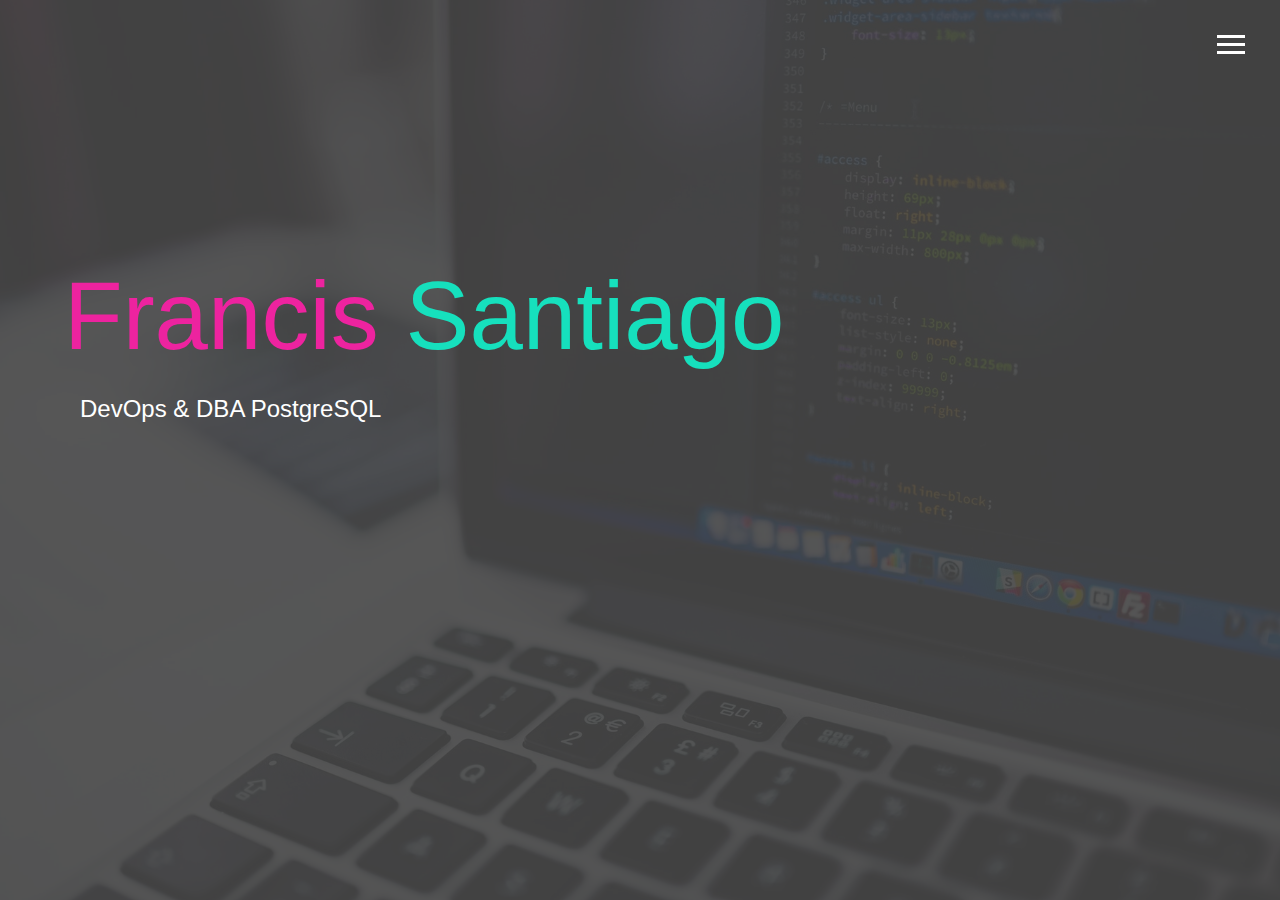
<file: index.html>
<!DOCTYPE html>
<html lang="en">

<head>
  <meta charset="UTF-8">
  <meta name="viewport" content="width=device-width, initial-scale=1.0">
  <meta http-equiv="X-UA-Compatible" content="ie=edge">
  <link rel="stylesheet" href="https://use.fontawesome.com/releases/v5.2.0/css/all.css" integrity="sha384-hWVjflwFxL6sNzntih27bfxkr27PmbbK/iSvJ+a4+0owXq79v+lsFkW54bOGbiDQ"
    crossorigin="anonymous">

  <link rel="stylesheet" href="css/main.css">
  <link rel="icon" href="img/logo-fc-pg-transparent.png" type="image/png">
  <title>Francis Santiago Portfolio</title>
</head>

<body id="bg-img">
  <header>
    <div class="menu-btn">
      <div class="btn-line"></div>
      <div class="btn-line"></div>
      <div class="btn-line"></div>
    </div>

    <nav class="menu">
      <div class="menu-branding">
        <div class="portrait"></div>
      </div>
      <ul class="menu-nav">
        <li class="nav-item current">
          <a href="index.html" class="nav-link">
            Home
          </a>
        </li>
        <li class="nav-item">
          <a href="about.html" class="nav-link">
            About Me
          </a>
        </li>
        <li class="nav-item">
          <a href="experience.html" class="nav-link">
            My Experience
          </a>
        </li>
        <li class="nav-item">
          <a href="skills.html" class="nav-link">
            My Skills
          </a>
        </li>
        <li class="nav-item">
          <a href="volunteering.html" class="nav-link">
            Volunteering
          </a>
        </li>
        <li class="nav-item">
          <a href="work.html" class="nav-link">
            My Work
          </a>
        </li>
        <li class="nav-item">
          <a href="contact.html" class="nav-link">
            How To Reach Me
          </a>
        </li>
      </ul>
    </nav>
  </header>

  <main id="home">
    <h1 class="lg-heading">
      Francis
      <span class="text-secondary">Santiago</span>
    </h1>
    <h2 class="sm-heading">
      DevOps & DBA PostgreSQL
    </h2>
    <div class="icons">
      <a href="https://twitter.com/sancfc" target="_blank">
        <i class="fab fa-twitter fa-2x"></i>
      </a>
      <a href="https://gitlab.com/fcsantiago" target="_blank">
        <i class="fab fa-gitlab fa-2x"></i>
      </a>
      <a href="http://ve.linkedin.com/in/sancfc/" target="_blank">
        <i class="fab fa-linkedin fa-2x"></i>
      </a>
      <a href="https://github.com/sancfc" target="_blank">
        <i class="fab fa-github fa-2x"></i>
      </a>
    </div>
  </main>

  <script src="js/main.js"></script>
</body>

</html>
</file>
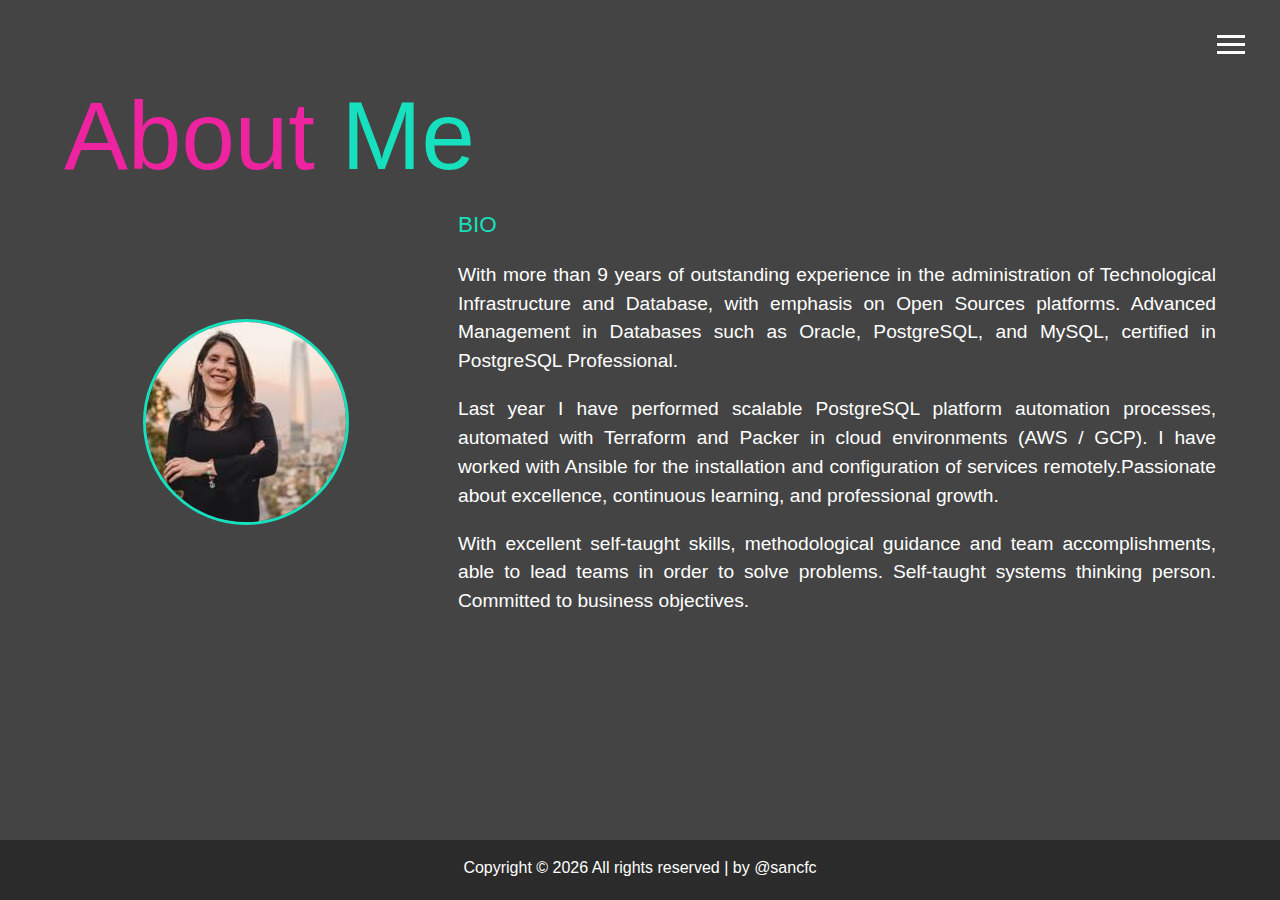
<file: about.html>
<!DOCTYPE html>
<html lang="en">

<head>
  <meta charset="UTF-8">
  <meta name="viewport" content="width=device-width, initial-scale=1.0">
  <meta http-equiv="X-UA-Compatible" content="ie=edge">
  <link rel="stylesheet" href="https://use.fontawesome.com/releases/v5.2.0/css/all.css" integrity="sha384-hWVjflwFxL6sNzntih27bfxkr27PmbbK/iSvJ+a4+0owXq79v+lsFkW54bOGbiDQ"
    crossorigin="anonymous">

  <link rel="stylesheet" href="css/main.css">
  <link rel="icon" href="img/logo-fc-pg-transparent.png" type="image/png">
  <title>Francis Santiago - About Me</title>
</head>

<body>
  <header>
    <div class="menu-btn">
      <div class="btn-line"></div>
      <div class="btn-line"></div>
      <div class="btn-line"></div>
    </div>

    <nav class="menu">
      <div class="menu-branding">
        <div class="portrait"></div>
      </div>
      <ul class="menu-nav">
        <li class="nav-item current">
          <a href="index.html" class="nav-link">
            Home
          </a>
        </li>
        <li class="nav-item">
          <a href="about.html" class="nav-link">
            About Me
          </a>
        </li>
        <li class="nav-item">
          <a href="experience.html" class="nav-link">
            My Experience
          </a>
        </li>
        <li class="nav-item">
          <a href="skills.html" class="nav-link">
            My Skills
          </a>
        </li>
        <li class="nav-item">
          <a href="volunteering.html" class="nav-link">
            Volunteering
          </a>
        </li>
        <li class="nav-item">
          <a href="work.html" class="nav-link">
            My Work
          </a>
        </li>
        <li class="nav-item">
          <a href="contact.html" class="nav-link">
            How To Reach Me
          </a>
        </li>
      </ul>
    </nav>
  </header>

  <main id="about">
    <h1 class="lg-heading">
      About
      <span class="text-secondary">Me</span>
    </h1>
    <div class="about-info">
      <img src="img/profile.jfif" alt="Francis Santiago" class="bio-image">

      <div class="bio">
        <h3 class="text-secondary">BIO</h3>
        <p>With more than 9 years of outstanding experience in the administration of Technological Infrastructure and
          Database, with emphasis on Open Sources platforms. Advanced Management in Databases such as Oracle,
          PostgreSQL, and MySQL, certified in PostgreSQL Professional.
        <p>Last year I have performed scalable PostgreSQL platform automation processes, automated with Terraform and
          Packer in cloud environments (AWS / GCP). I have worked with Ansible for the installation and configuration
          of services remotely.Passionate about excellence, continuous learning, and professional growth.</p>
        <p>With excellent self-taught skills, methodological guidance and team accomplishments, able to lead teams in
          order to solve problems. Self-taught systems thinking person. Committed to business objectives.</p>
      </div>
    </div>
  </main>

  <footer id="main-footer">
    Copyright &copy; <script>document.write(new Date().getFullYear());</script> All rights reserved | <i class="fa fa-heart"
    aria-hidden="true"></i> by <a href="https://twitter.com/sancfc" target="_blank">@sancfc</a>
  </footer>

  <script src="js/main.js"></script>
</body>

</html>
</file>
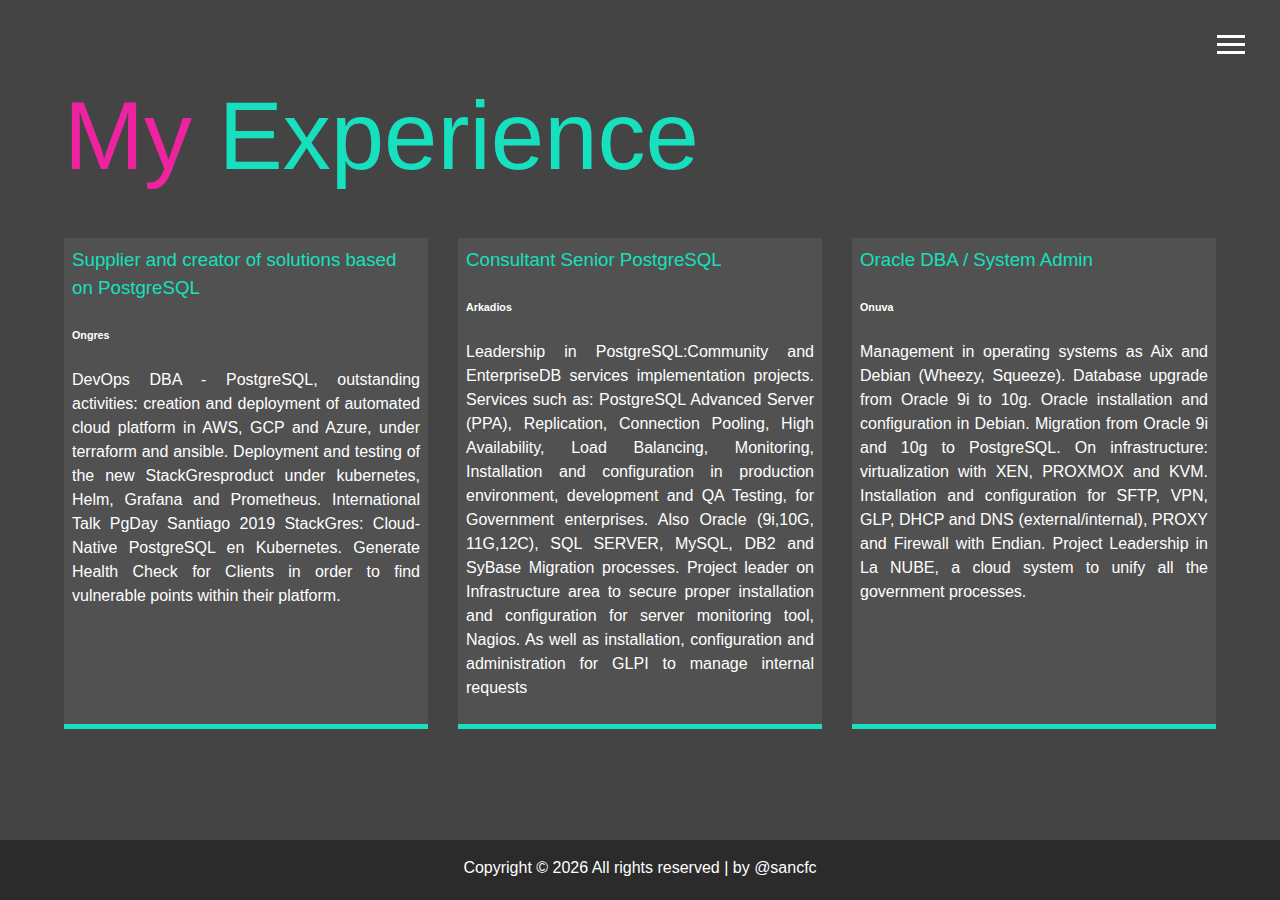
<file: experience.html>
<!DOCTYPE html>
<html lang="en">

<head>
  <meta charset="UTF-8">
  <meta name="viewport" content="width=device-width, initial-scale=1.0">
  <meta http-equiv="X-UA-Compatible" content="ie=edge">
  <link rel="stylesheet" href="https://use.fontawesome.com/releases/v5.2.0/css/all.css" integrity="sha384-hWVjflwFxL6sNzntih27bfxkr27PmbbK/iSvJ+a4+0owXq79v+lsFkW54bOGbiDQ"
    crossorigin="anonymous">

  <link rel="stylesheet" href="css/main.css">
  <link rel="icon" href="img/logo-fc-pg-transparent.png" type="image/png">
  <title>Francis Santiago - Experience</title>
</head>

<body>
  <header>
    <div class="menu-btn">
      <div class="btn-line"></div>
      <div class="btn-line"></div>
      <div class="btn-line"></div>
    </div>

    <nav class="menu">
      <div class="menu-branding">
        <div class="portrait"></div>
      </div>
      <ul class="menu-nav">
        <li class="nav-item current">
          <a href="index.html" class="nav-link">
            Home
          </a>
        </li>
        <li class="nav-item">
          <a href="about.html" class="nav-link">
            About Me
          </a>
        </li>
        <li class="nav-item">
          <a href="experience.html" class="nav-link">
            My Experience
          </a>
        </li>
        <li class="nav-item">
          <a href="skills.html" class="nav-link">
            My Skills
          </a>
        </li>
        <li class="nav-item">
          <a href="volunteering.html" class="nav-link">
            Volunteering
          </a>
        </li>
        <li class="nav-item">
          <a href="work.html" class="nav-link">
            My Work
          </a>
        </li>
        <li class="nav-item">
          <a href="contact.html" class="nav-link">
            How To Reach Me
          </a>
        </li>
      </ul>
    </nav>
  </header>

  <main id="about">
    <h1 class="lg-heading">
      My
      <span class="text-secondary">Experience</span>
    </h1>
    <div class="about-info">
      <div class="job job-1">
        <h3 class="job-title">Supplier and creator of solutions based on PostgreSQL</h3>
        <h6>Ongres</h6>
        <p>DevOps DBA - PostgreSQL, outstanding activities: creation and deployment of automated cloud platform in AWS, GCP and
          Azure, under terraform and ansible. Deployment and testing of the new StackGresproduct under kubernetes, Helm,
          Grafana and Prometheus. International Talk PgDay Santiago 2019 StackGres: Cloud-Native PostgreSQL en
          Kubernetes. Generate Health Check for Clients in order to find vulnerable points within their platform.
          </p>
      </div>

      <div class="job job-2">
        <h3 class="job-title">Consultant Senior PostgreSQL</h3>
        <h6>Arkadios</h6>
        <p>Leadership in PostgreSQL:Community and EnterpriseDB services implementation
          projects. Services such as: PostgreSQL Advanced Server (PPA), Replication, Connection Pooling, High Availability, Load
          Balancing, Monitoring, Installation and configuration in production environment, development and QA Testing, for
          Government enterprises. Also Oracle (9i,10G, 11G,12C), SQL SERVER, MySQL, DB2 and SyBase Migration processes.
          Project leader on Infrastructure area to secure proper installation and configuration for server monitoring tool, Nagios. As
          well as installation, configuration and administration for GLPI to manage internal requests</p>
      </div>

      <div class="job job-3">
        <h3 class="job-title">Oracle DBA / System Admin</h3>
        <h6>Onuva</h6>
        <p>Management in operating systems as Aix and Debian (Wheezy, Squeeze).
          Database upgrade from Oracle 9i to 10g. Oracle installation and configuration in Debian. Migration from Oracle 9i and 10g
          to PostgreSQL.
          On infrastructure: virtualization with XEN, PROXMOX and KVM. Installation and configuration for SFTP, VPN, GLP, DHCP
          and DNS (external/internal), PROXY and Firewall with Endian. Project Leadership in La NUBE, a cloud system to unify all
          the government processes.
          </p>
      </div>
    </div>
  </main>

  <footer id="main-footer">
    Copyright &copy; <script>document.write(new Date().getFullYear());</script> All rights reserved | <i class="fa fa-heart"
    aria-hidden="true"></i> by <a href="" target="_blank">@sancfc</a>
  </footer>

  <script src="js/main.js"></script>
</body>

</html>
</file>
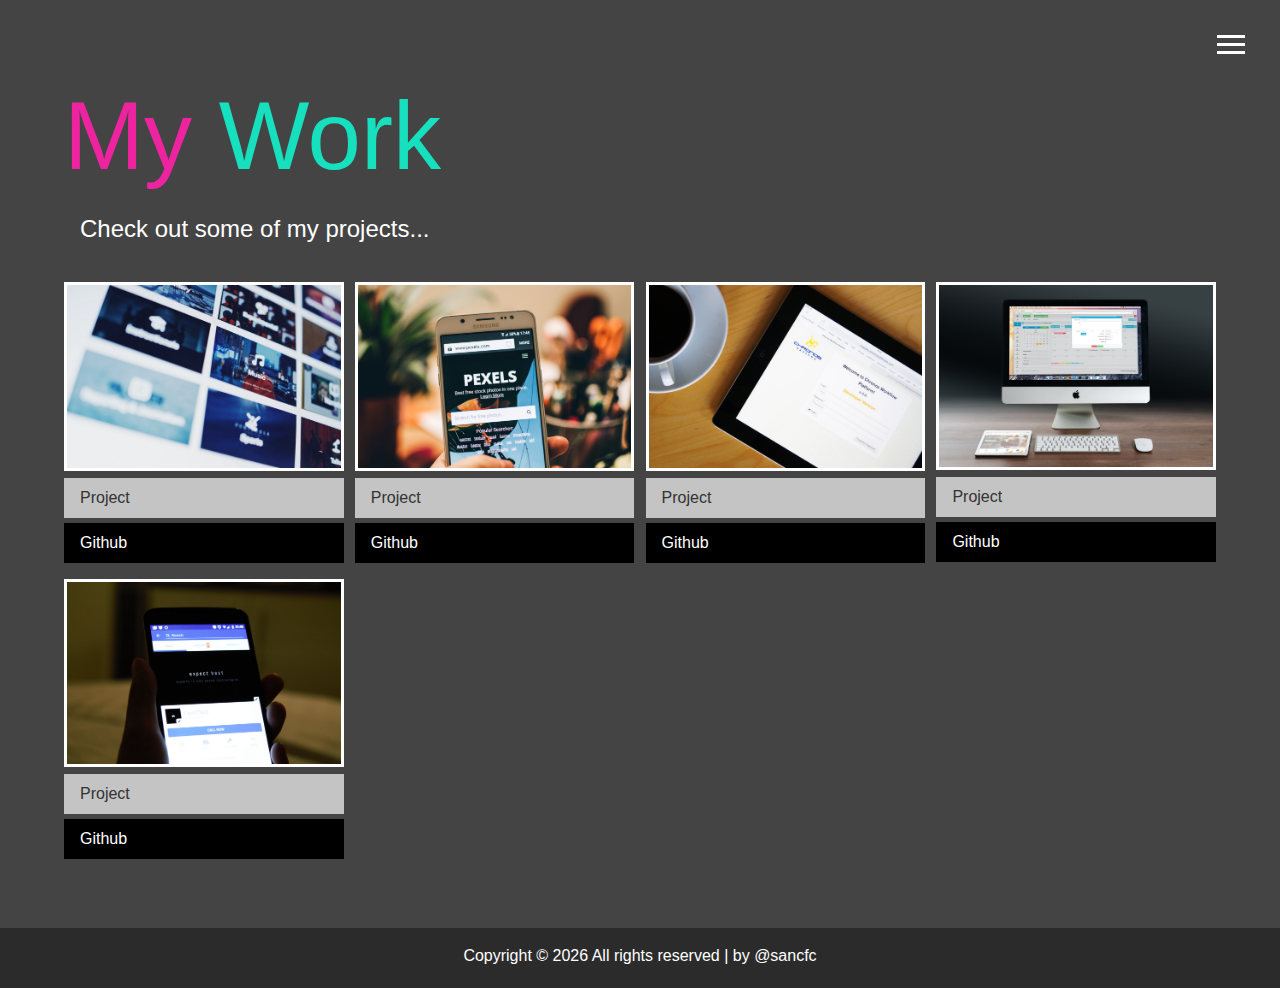
<file: work.html>
<!DOCTYPE html>
<html lang="en">

<head>
  <meta charset="UTF-8">
  <meta name="viewport" content="width=device-width, initial-scale=1.0">
  <meta http-equiv="X-UA-Compatible" content="ie=edge">
  <link rel="stylesheet" href="https://use.fontawesome.com/releases/v5.2.0/css/all.css" integrity="sha384-hWVjflwFxL6sNzntih27bfxkr27PmbbK/iSvJ+a4+0owXq79v+lsFkW54bOGbiDQ"
    crossorigin="anonymous">

  <link rel="stylesheet" href="css/main.css">
  <link rel="icon" href="img/logo-fc-pg-transparent.png" type="image/png">
  <title>Francis Santiago - View My Work</title>
</head>

<body>
  <header>
    <div class="menu-btn">
      <div class="btn-line"></div>
      <div class="btn-line"></div>
      <div class="btn-line"></div>
    </div>

    <nav class="menu">
      <div class="menu-branding">
        <div class="portrait"></div>
      </div>
      <ul class="menu-nav">
        <li class="nav-item current">
          <a href="index.html" class="nav-link">
            Home
          </a>
        </li>
        <li class="nav-item">
          <a href="about.html" class="nav-link">
            About Me
          </a>
        </li>
        <li class="nav-item">
          <a href="experience.html" class="nav-link">
            My Experience
          </a>
        </li>
        <li class="nav-item">
          <a href="skills.html" class="nav-link">
            My Skills
          </a>
        </li>
        <li class="nav-item">
          <a href="volunteering.html" class="nav-link">
            Volunteering
          </a>
        </li>
        <li class="nav-item">
          <a href="work.html" class="nav-link">
            My Work
          </a>
        </li>
        <li class="nav-item">
          <a href="contact.html" class="nav-link">
            How To Reach Me
          </a>
        </li>
      </ul>
    </nav>
  </header>

  <main id="work">
    <h1 class="lg-heading">
      My
      <span class="text-secondary">Work</span>
    </h1>
    <h2 class="sm-heading">
      Check out some of my projects...
    </h2>
    <div class="projects">
      <div class="item">
        <a href="#!">
          <img src="img/projects/project1.jpg" alt="Project">
        </a>
        <a href="#" class="btn-light">
          <i class="fas fa-eye"></i> Project
        </a>
        <a href="#" class="btn-dark">
          <i class="fab fa-github"></i> Github
        </a>
      </div>
      <div class="item">
        <a href="#!">
          <img src="img/projects/project2.jpg" alt="Project">
        </a>
        <a href="#" class="btn-light">
          <i class="fas fa-eye"></i> Project
        </a>
        <a href="#" class="btn-dark">
          <i class="fab fa-github"></i> Github
        </a>
      </div>
      <div class="item">
        <a href="#!">
          <img src="img/projects/project3.jpg" alt="Project">
        </a>
        <a href="#" class="btn-light">
          <i class="fas fa-eye"></i> Project
        </a>
        <a href="#" class="btn-dark">
          <i class="fab fa-github"></i> Github
        </a>
      </div>
      <div class="item">
        <a href="#!">
          <img src="img/projects/project4.jpg" alt="Project">
        </a>
        <a href="#" class="btn-light">
          <i class="fas fa-eye"></i> Project
        </a>
        <a href="#" class="btn-dark">
          <i class="fab fa-github"></i> Github
        </a>
      </div>
      <div class="item">
        <a href="#!">
          <img src="img/projects/project5.jpg" alt="Project">
        </a>
        <a href="#" class="btn-light">
          <i class="fas fa-eye"></i> Project
        </a>
        <a href="#" class="btn-dark">
          <i class="fab fa-github"></i> Github
        </a>
      </div>
    </div>
  </main>

  <footer id="main-footer">
    Copyright &copy; <script>document.write(new Date().getFullYear());</script> All rights reserved | <i class="fa fa-heart"
    aria-hidden="true"></i> by <a href="https://twitter.com/sancfc" target="_blank">@sancfc</a>
  </footer>

  <script src="js/main.js"></script>
</body>

</html>
</file>
<file: css/main.css>
.menu-btn {
  position: absolute;
  z-index: 3;
  right: 35px;
  top: 35px;
  cursor: pointer;
  transition: all 0.5s ease-out; }
  .menu-btn .btn-line {
    width: 28px;
    height: 3px;
    margin: 0 0 5px 0;
    background: #fff;
    transition: all 0.5s ease-out; }
  .menu-btn.close {
    transform: rotate(180deg); }
    .menu-btn.close .btn-line:nth-child(1) {
      transform: rotate(45deg) translate(5px, 5px); }
    .menu-btn.close .btn-line:nth-child(2) {
      opacity: 0; }
    .menu-btn.close .btn-line:nth-child(3) {
      transform: rotate(-45deg) translate(7px, -6px); }

.menu {
  position: fixed;
  top: 0;
  width: 100%;
  opacity: 0.9;
  visibility: hidden; }
  .menu.show {
    visibility: visible; }
  .menu-branding, .menu-nav {
    display: flex;
    flex-flow: column wrap;
    align-items: center;
    justify-content: center;
    float: left;
    width: 50%;
    height: 100vh;
    overflow: hidden; }
  .menu-nav {
    margin: 0;
    padding: 0;
    background: #373737;
    list-style: none;
    transform: translate3d(0, -100%, 0);
    transition: all 0.5s ease-out; }
    .menu-nav.show {
      transform: translate3d(0, 0, 0); }
  .menu-branding {
    background: #444;
    transform: translate3d(0, 100%, 0);
    transition: all 0.5s ease-out; }
    .menu-branding.show {
      transform: translate3d(0, 0, 0); }
    .menu-branding .portrait {
      width: 200px;
      height: 200px;
      background: url("../img/logoiconsancfc150.png") no-repeat;
      border-radius: 50%;
      border: solid 3px #16e0bd; }
  .menu .nav-item {
    transform: translate3d(600px, 0, 0);
    transition: all 0.5s ease-out; }
    .menu .nav-item.show {
      transform: translate3d(0, 0, 0); }
    .menu .nav-item.current > a {
      color: #16e0bd; }
  .menu .nav-link {
    display: inline-block;
    position: relative;
    font-size: 20px;
    text-transform: uppercase;
    padding: 1rem 0;
    font-weight: 300;
    color: #fff;
    text-decoration: none;
    transition: all 0.5s ease-out; }
    .menu .nav-link:hover {
      color: #16e0bd; }

.nav-item:nth-child(1) {
  transition-delay: 0.1s; }

.nav-item:nth-child(2) {
  transition-delay: 0.2s; }

.nav-item:nth-child(3) {
  transition-delay: 0.3s; }

.nav-item:nth-child(4) {
  transition-delay: 0.4s; }

* {
  box-sizing: border-box; }

body {
  background: #444;
  color: #fff;
  height: 100%;
  margin: 0;
  font-family: 'Segoe UI', Tahoma, Geneva, Verdana, sans-serif;
  line-height: 1.5; }
  body#bg-img {
    background: url(../img/background.jpg);
    background-attachment: fixed;
    background-size: cover; }
    body#bg-img:after {
      content: '';
      position: absolute;
      top: 0;
      right: 0;
      width: 100%;
      height: 100%;
      z-index: -1;
      background: rgba(68, 68, 68, 0.9); }

h1,
h2,
h3 {
  margin: 0;
  font-weight: 400;
}
  h1.lg-heading,
  h2.lg-heading,
  h3.lg-heading {
    font-size: 6rem; 
  }
  h1.sm-heading,
  h2.sm-heading,
  h3.sm-heading {
    margin-bottom: 2rem;
    padding: 0.2rem 1rem;
  }
  h3.job-title {
    color: #16e0bd;
  }

  h1.lg-heading
  {
    color:  #ed239f; 
  }

a {
  color: #fff;
  text-decoration: none; 
}

header {
  position: fixed;
  z-index: 2;
  width: 100%; }

.text-secondary {
  color: #16e0bd; }

main {
  padding: 4rem;
  min-height: calc(100vh - 60px); }
  main .icons {
    margin-top: 1rem; }
    main .icons a {
      padding: 0.4rem; }
      main .icons a:hover {
        color: #16e0bd;
        transition: all 0.5s ease-out; }
  main#home {
    overflow: hidden; }
    main#home h1 {
      margin-top: 20vh; }

.about-info {
  display: grid;
  grid-gap: 30px;
  grid-template-areas: 'bioimage bio bio' 'job1 job2 job3';
  grid-template-columns: repeat(3, 1fr); }
  .about-info .bio-image {
    grid-area: bioimage;
    margin: auto;
    border-radius: 50%;
    border: #16e0bd 3px solid; }
  .about-info .bio {
    grid-area: bio;
    font-size: 1.2rem;
    text-align: justify; }
  .about-info .job-1 {
    grid-area: job1; }
  .about-info .job-2 {
    grid-area: job2; }
  .about-info .job-3 {
    grid-area: job3; }
  .about-info .job {
    background: #515151;
    padding: 0.5rem;
    border-bottom: #16e0bd 5px solid; }

.projects {
  display: grid;
  grid-gap: 0.7rem;
  grid-template-columns: repeat(3, 1fr); }
  .projects img {
    width: 100%;
    border: 3px #fff solid; }
    .projects img:hover {
      opacity: 0.5;
      border-color: #16e0bd;
      transition: all 0.5s ease-out; }

.boxes {
  display: flex;
  flex-wrap: wrap;
  justify-content: space-evenly;
  align-items: center;
  margin-top: 1rem; }
  .boxes div {
    font-size: 2rem;
    border: 3px #fff solid;
    padding: 1.5rem 2.5rem;
    margin-bottom: 3rem;
    transition: all 0.5s ease-out; }
    .boxes div:hover {
      padding: 0.5rem 1.5rem;
      background: #16e0bd;
      color: #000; }
      .boxes div:hover span {
        color: #000; }

.btn, .btn-dark, .btn-light {
  display: block;
  padding: 0.5rem 1rem;
  border: 0;
  margin-bottom: 0.3rem; }
  .btn:hover, .btn-dark:hover, .btn-light:hover {
    background: #16e0bd;
    color: #000; }

.btn-dark {
  background: black;
  color: #fff; }

.btn-light {
  background: #c4c4c4;
  color: #333; }

#main-footer {
  text-align: center;
  padding: 1rem;
  background: #2b2b2b;
  color: #fff;
  height: 60px; }

  #main-footer a:hover {
    background: -webkit-linear-gradient(90deg, #16e0bd 0%, #ed239f 100%);
    background: -moz-linear-gradient(90deg, #16e0bd 0%, #ed239f 100%);
    background: -o-linear-gradient(90deg, #16e0bd 0%, #ed239f 100%);
    background: linear-gradient(90deg, #16e0bd 0%, #ed239f 100%);
  }

@media screen and (min-width: 1171px) {
  .projects {
    grid-template-columns: repeat(4, 1fr); } }

@media screen and (min-width: 769px) and (max-width: 1170px) {
  .projects {
    grid-template-columns: repeat(3, 1fr); } }

@media screen and (max-width: 768px) {
  main {
    align-items: center;
    text-align: center; }
    main .lg-heading {
      line-height: 1;
      margin-bottom: 1rem; }
  ul.menu-nav,
  div.menu-branding {
    float: none;
    width: 100%;
    min-height: 0; }
    ul.menu-nav.show,
    div.menu-branding.show {
      transform: translate3d(0, 0, 0); }
  .menu-nav {
    height: 75vh;
    transform: translate3d(-100%, 0, 0);
    font-size: 24px; }
  .menu-branding {
    height: 25vh;
    transform: translate3d(100%, 0, 0); }
    .menu-branding .portrait {
      background: url("../img/iconsancfc125.png") no-repeat;
      width: 150px;
      height: 150px; }
  .about-info {
    grid-template-areas: 'bioimage' 'bio' 'job1' 'job2' 'job3';
    grid-template-columns: 1fr; }
  .projects {
    grid-template-columns: repeat(2, 1fr); } }
  .about-info p {
    text-align: justify;
  }

@media screen and (max-width: 500px) {
  main {
    padding: 2rem; }
    main #home h1 {
      margin-top: 10vh; }
    main .lg-heading {
      margin-top: 1rem;
      font-size: 3rem; }
  .projects {
    grid-template-columns: 1fr; } }

        /* aqui */
    .row {
      margin: 8px -16px;
    }
    
    /* Add padding BETWEEN each column (if you want) */
    .row,
    .row > .column {
      padding: 8px;
    }
    
    /* Create four equal columns that floats next to each other */
    .column {
      float: left;
      width: 25%;
    }
    
    /* Clear floats after rows */
    .row:after {
      content: "";
      display: table;
      clear: both;
    }

    /* Responsive layout - makes a two column-layout instead of four columns */
@media screen and (max-width: 900px) {
  .column {
    width: 50%;
  }
}

/* Responsive layout - makes the two columns stack on top of each other instead of next to each other */
@media screen and (max-width: 600px) {
  .column {
    width: 100%;
  }
}

    /* skills */

#skills-container ul { list-style: none; }
#skills-container .buttons { margin-bottom: 20px; }

#skills-container .grid li { float: left;  padding: 20px; }

li i {
font-size: 5rem;
}

@media (max-width: 960px) and (min-width: 501px) {
  .grid li { width: 50%; } /* Show 2 logos per row on medium devices (tablets, phones in landscape) */
}

@media (max-width: 500px) {
  .grid li { width: 100%; } /* On small screens, show one logo per row */
}

skills-label {
  font-size: 2rem;
  font-family: "Roboto", sans-serif;
  letter-spacing: 1px;
  line-height: 30px;
}
  skills-containerv1 {
    display: -ms-grid;
    display: grid;
    -ms-grid-columns: 20% 20% 20% 20%;
    grid-template-columns: 20% 20% 20% 20%;
    text-align: center;
    -webkit-box-pack: center;
    -ms-flex-pack: center;
    justify-content: center;
}
ul {
  display: block;
  list-style-type: disc;
  margin-block-start: 1em;
  margin-block-end: 1em;
  margin-inline-start: 0px;
  margin-inline-end: 0px;
  padding-inline-start: 40px;
}
.vertical-align {
  display: -webkit-box;
  display: -ms-flexbox;
  display: flex;
  -webkit-box-orient: vertical;
  -webkit-box-direction: normal;
  -ms-flex-direction: column;
  flex-direction: column;
  -ms-flex-pack: distribute;
  justify-content: space-around;
}
.wrapper {
  max-width: 1280px;
  width: 95%;
  margin: 0 auto;
  padding: 0;
  margin: 0;
}

[data-aos^=fade][data-aos^=fade].aos-animate {
  opacity: 1;
  transform: translateZ(0);
}
[data-aos][data-aos][data-aos-duration="1000"], body[data-aos-duration="1000"] [data-aos] {
  transition-duration: 1s;
}
[data-aos][data-aos][data-aos-easing=ease], body[data-aos-easing=ease] [data-aos] {
  transition-timing-function: ease;
}
[data-aos][data-aos][data-aos-duration="400"], body[data-aos-duration="400"] [data-aos] {
  transition-duration: .4s;
}
[data-aos^=fade][data-aos^=fade] {
  opacity: 0;
  transition-property: opacity,transform;
}
</file>
